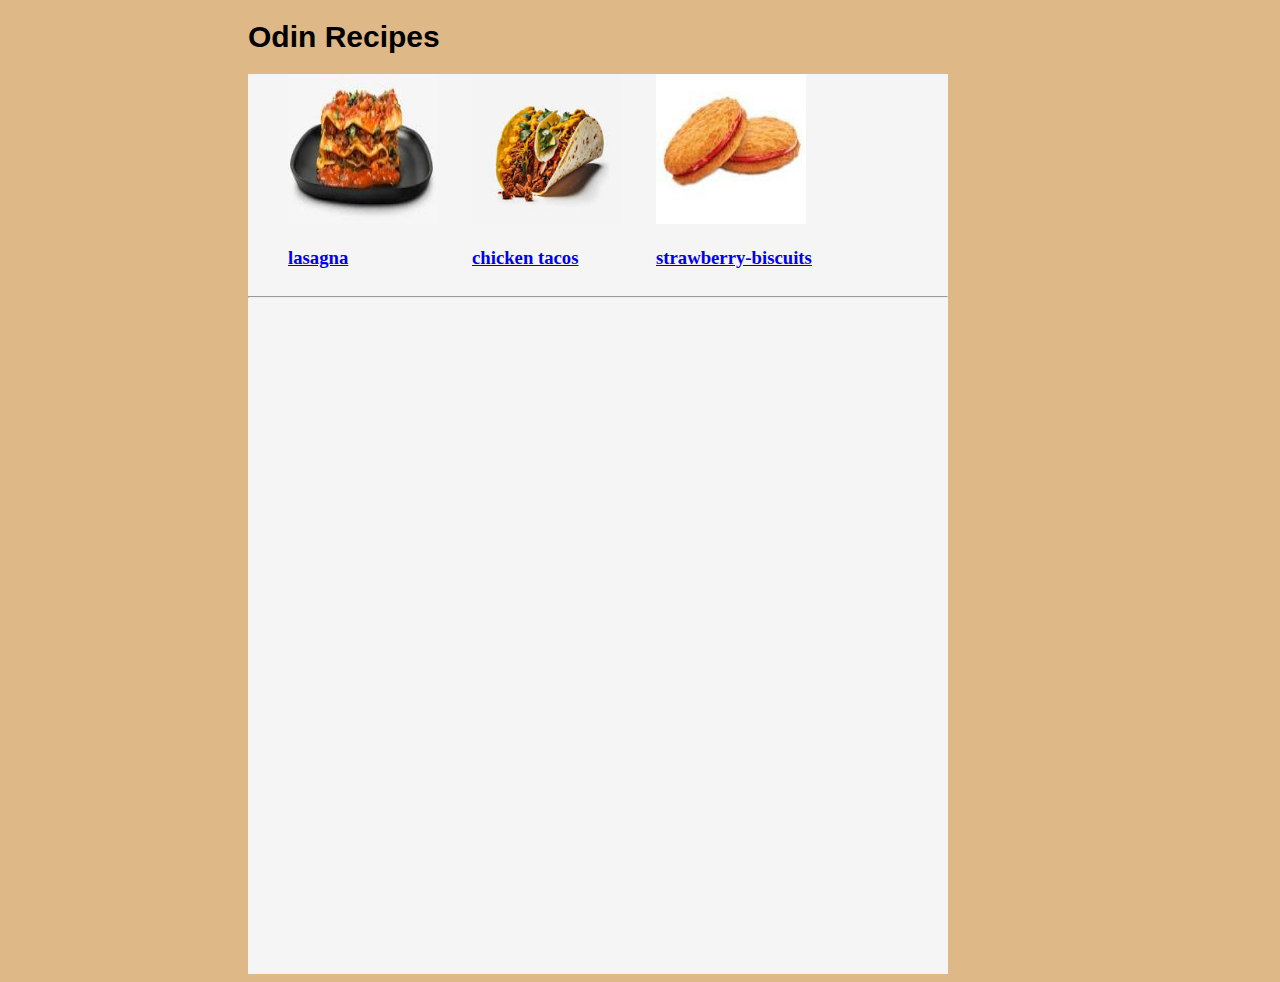
<file: index.html>
<!DOCTYPE html>
<html lang="en">
<head>
    <meta charset="UTF-8">
    <meta name="viewport" content="width=device-width, initial-scale=1.0">
    <title>Odin-recipes</title>
    <link rel="stylesheet" href="main.css">
</head>
<body>
    <header >
        <h1 class="recipe">Odin Recipes</h1>
    </header>
    <section style="display: block;
    margin-left: 240px;
    margin-right:240px;
    height: 900px;
    width: 700px;
    background-color: whitesmoke;">
    
    <ul>
        
            <li> 
                 <img class="lasagna" src="images/lasagna.jpeg" alt="cornish-hen">
                 <h3> <a href="recipes/lasagna.html">lasagna</a></h3>
            </li>
        
       
            <li>
                <img class="chicken-street-tacos" src="/images/chicken-street-tacos.jpeg" alt="street">
                <h3> <a href="recipes/chicken-street-tacos.html">chicken tacos </a></h3>
            </li>
        
        
            <li><img class="strawberry-biscuits" src="/images/strawberry-biscuit.jpeg" alt="strawberry-biscuit">
            <h3> <a href="recipes/strawberry-biscuits.html">strawberry-biscuits</a></h3>
            </li>
       
        
        
        
    </ul>
    <hr>
</section>

   
    
</body>
</html>
</file>
<file: main.css>
ul{
    list-style: none;
    display: inline;
}
.recipe{
    font-family: Arial, Helvetica, sans-serif;
    font-size: 30px;
    margin-left: 240px;
    
}
.lasagna{
    border: 20px;
    width:150px;
    height: 150px;
    margin-right: 30px;
    
    
}
.chicken-street-tacos{
    border:20px;
    width:150px;
    height: auto;
    margin-right: 30px;
    
    
}
.strawberry-biscuits{
    border:20px;
    width: 150px;
    height:150px;
   
}
li{
    display:inline-block;
}
.a{
    display: block;
   
}
body{
    background-color: burlywood;
}
</file>
